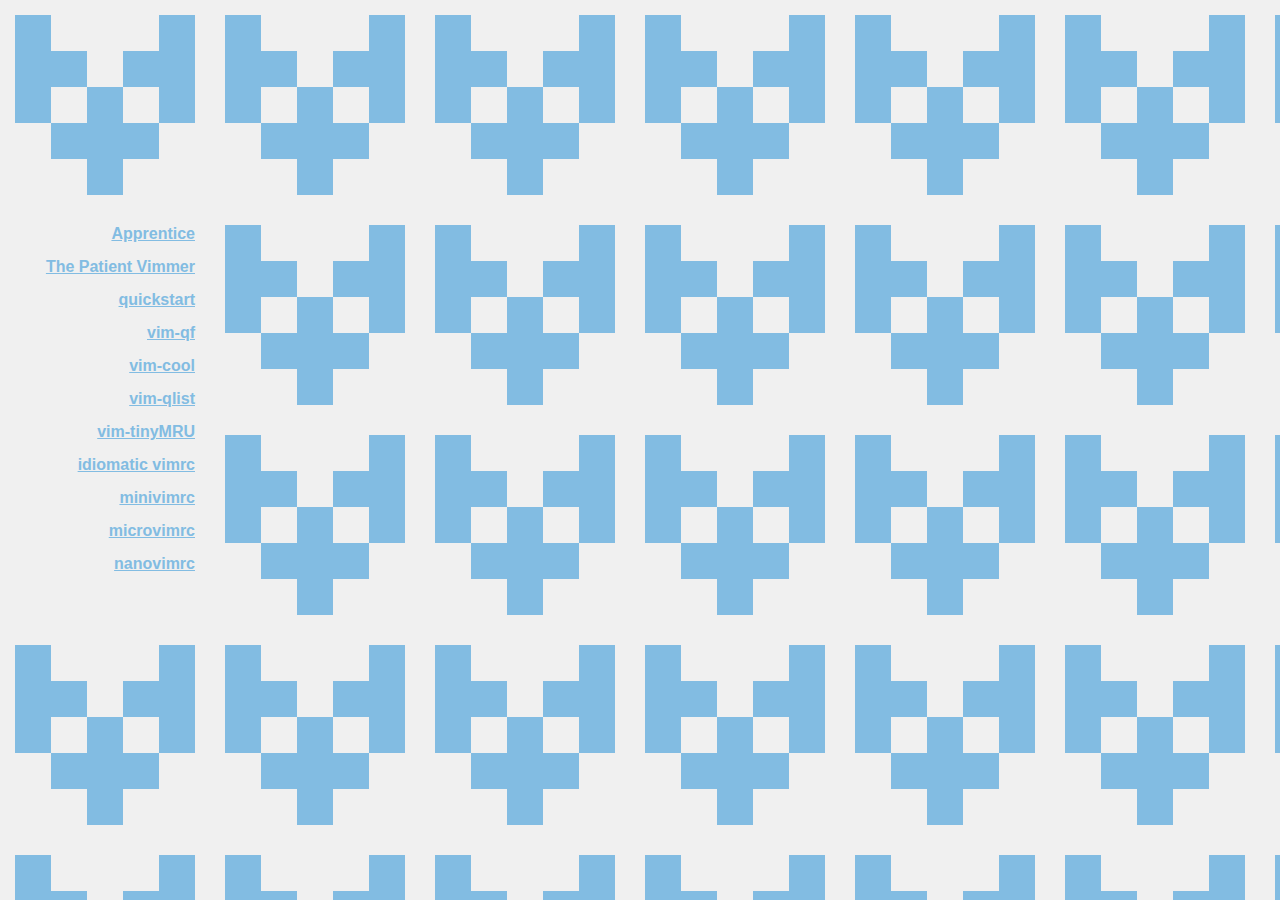
<file: index.html>
<!doctype html>
<html>
<head>
<meta charset="utf-8">
<meta name="viewport" content="width=device-width, initial-scale=1.0, user-scalable=yes">
<title>romainl.github.io</title>
<link rel="stylesheet" href="css/style.css" type="text/css" media="screen">
</head>
<body>
    <div>
        <a href="Apprentice/" title="Apprentice">Apprentice</a>
        <a href="the-patient-vimmer/" title="The Patient Vimmer">The Patient Vimmer</a>
        <a href="https://github.com/romainl/quickstart" title="quickstart">quickstart</a>
        <a href="https://github.com/romainl/vim-qf" title="vim-qf">vim-qf</a>
        <a href="https://github.com/romainl/vim-cool" title="vim-cool">vim-cool</a>
        <a href="https://github.com/romainl/vim-qlist" title="vim-qlist">vim-qlist</a>
        <a href="https://github.com/romainl/vim-tinyMRU" title="vim-tinyMRU">vim-tinyMRU</a>
        <a href="https://github.com/romainl/idiomatic-vimrc" title="idiomatic vimrc">idiomatic vimrc</a>
        <a href="https://github.com/romainl/minivimrc" title="minivimrc">minivimrc</a>
        <a href="https://github.com/romainl/microvimrc" title="microvimrc">microvimrc</a>
        <a href="https://github.com/romainl/nanovimrc" title="nanovimrc">nanovimrc</a>
    </div>
</body>
</html>
</file>
<file: css/style.css>
body {
  background-image: url('../images/avatar.png');
  background-repeat: repeat;
  background-position: top left;
  background-color: #f0f0f0;
  font-family: sans-serif;
}
div {
  background-color: #f0f0f0;
  width: 210px;
  height: 420px;
  position: absolute;
  top: 210px;
  left: 0px;
}
a {
  color: #82bce2;
  margin: 15px;
  display: block;
  text-align: right;
  font-weight: bold;
}
</file>
